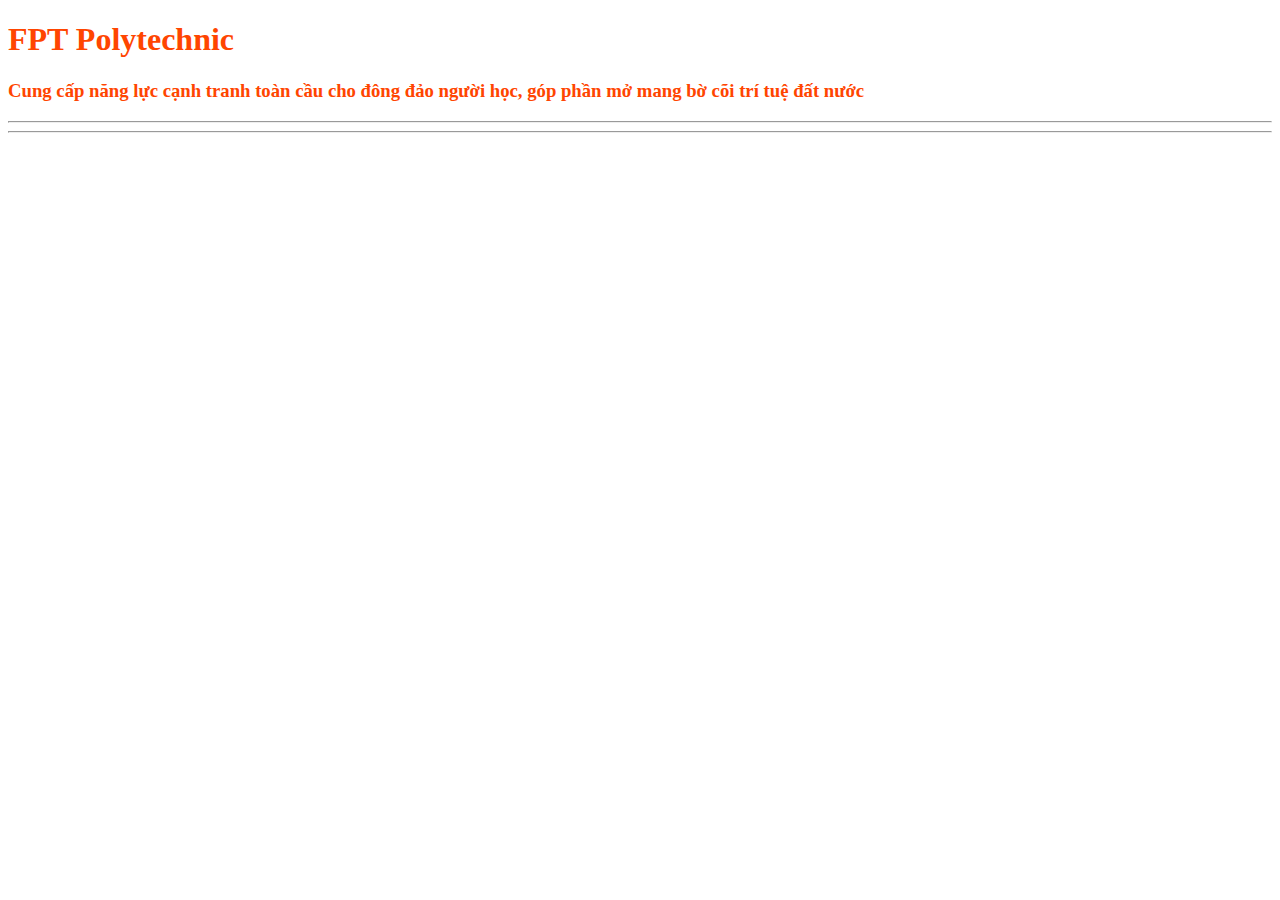
<file: about.html>
<!DOCTYPE html>
<html lang="en">
<head>
    <meta charset="UTF-8">
    <meta name="viewport" content="width=device-width, initial-scale=1.0">
    <title>Lab04|Trịnh Hoài Đức</title>
    <link rel="stylesheet" href="style.css">
    <script async defer crossorigin="anonymous" src="https://connect.facebook.net/vi_VN/sdk.js#xfbml=1&version=v20.0" nonce="aRUBNW9j">    
    </script>
</head>
<body>
    <h1>FPT Polytechnic</h1>
    <h3>Cung cấp năng lực cạnh tranh toàn cầu cho đông đảo người học, góp phần mở mang bờ cõi trí tuệ đất nước</h3>
    <hr>   
    <div class="fb-like" data-href="https://caodang.fpt.edu.vn/" data-width="" data-layout="" data-action="" data-size="" data-share="true"></div>
    <hr>
    <div class="fb-comments" data-href="https://caodang.fpt.edu.vn/" data-width="200" data-numposts="50"></div>
</body>
</html>
</file>
<file: style.css>
.container>header 
{
    background-image: url('images/sv.jpg');
    background-size: 100% 100%;
    height: 0;
    padding-bottom: 25%;
}
.container>footer {
    border-top: 5px double orangered;
    line-height: 50px;
    background-color: lightcyan;
    text-align: center;
    font-variant: small-caps;
    clear: both;
}
.menu>ul>li
{
    display: inline-block;
    position: relative;
}
.menu ul ul
{
    position: absolute;
    display: none;
    padding: 0px;
    margin: 0px;
    list-style: none;
    border-radius: 3px;
    background-color: white;
    box-shadow: 0 0 1px gray;
}

.menu ul ul a
{
    display: block;
    line-height: 30px;
    color: orangered;
    text-decoration: none;
    font-variant: small-caps;
    font-size: larger;
    padding: 0 10px;
}
.menu ul ul a:hover
{
    background-color: orangered;
    color: white;
}
.menu>ul>li:hover>ul
{
    display: block;
}
.menu>ul>li>a
{
    display: block;
    text-decoration: none;
    font-variant: small-caps;
    font-size: larger;
    color: white;
    padding: 0 10px;
    line-height: 40px;
}
.menu>ul
{
    padding: 0px;
    margin: 0px;
    list-style: none;
    border-radius: 3px;
    background-color: orangered;
    text-align: center;
}
.menu>ul>li>a:hover
{
    color: yellow;
}
.container>aside
{
    min-height: 800px;
    background-color: none;
    float: right;
    width: 15%;
    list-style: none;
    border-radius: 3px;
    box-shadow: 0 0 2px gray;
}
.vmenu a
{
    background: url('images/dot1.png')no-repeat 10px center;
    display: block;
    border-bottom: 1px dotted orangered;
    color:orangered;
    font-variant: small-caps;
    font-size: larger;
    text-decoration: none;
    padding: 8px 5px 8px 30px;
}
.vmenu a:hover
{
    background: url('images/dot2.png')no-repeat 10px center;
    border-bottom: 1px dotted white;
    background-color: orangered;
    color: white;
    font-weight: bold;
}
iframe[name=page] {
    width: 100%;
    min-height: 800px;
}
.container>article {
    min-height: 800px;
    width: 85%;
    background-color: white;
    float: left;
}
.vmenu{
    padding: 0px;
    margin: 5px;
    list-style: none;
    border-radius: 3px;
    box-shadow: 0 0 2px gray;
}
header
{
    position: relative;
}   
header .name
{
    font-size: 60px;
    font-weight: bold;
    color: white;
    text-shadow: 0 0 5px orangered;
    left:  10px;
    bottom: 10px;
    position: absolute;
}

.video-container{
    position: relative;
    padding-bottom: 56.25%;
    padding-top: 30px;
    height: 0;

}
.video-container>iframe{
    position: absolute;
    top: 0;
    left: 0;
    width: 100%;
    height: 100%;
}

body{
    color: orangered;
}
</file>
